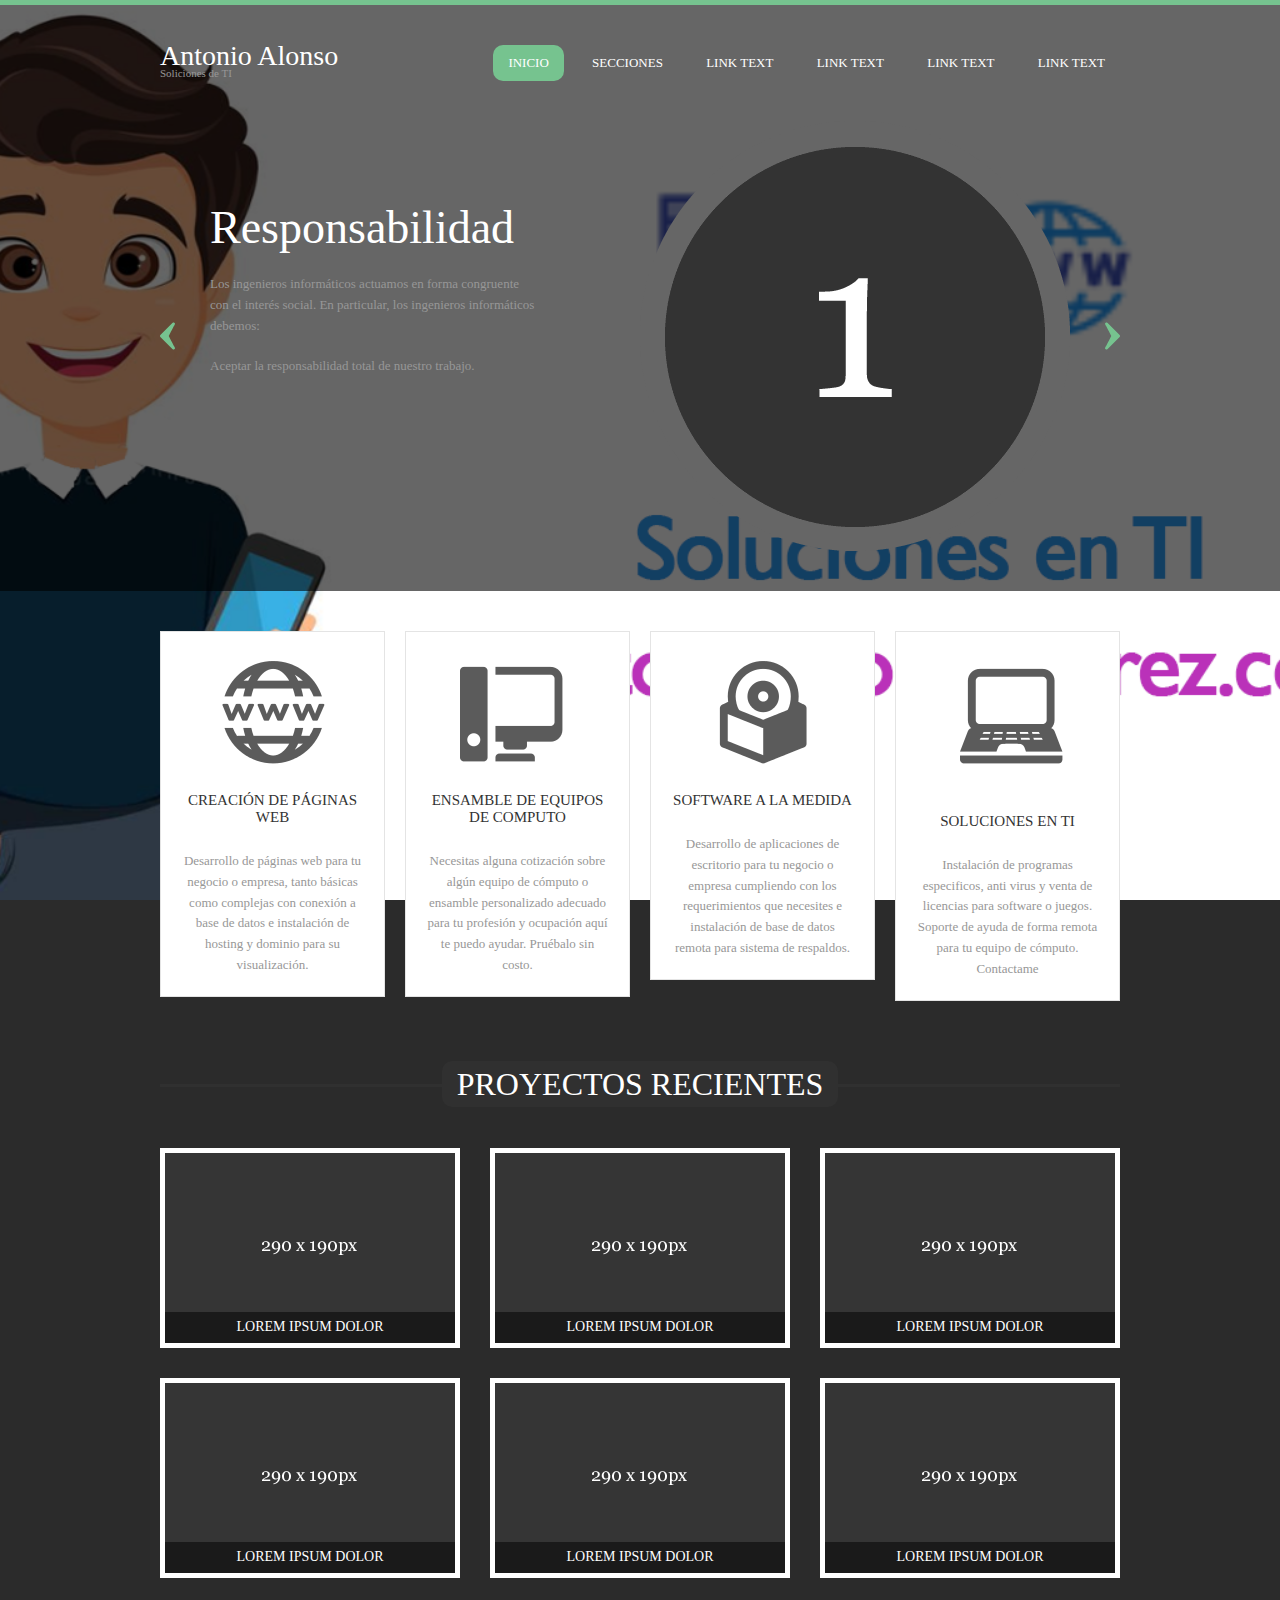
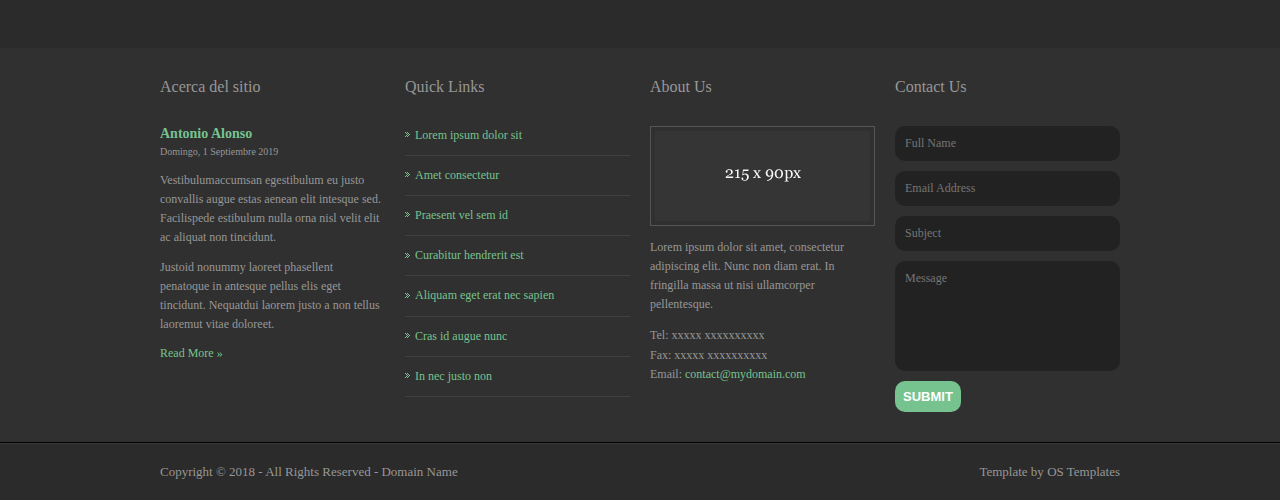
<file: Documentos/antonioalonsoperez.com/index.html>
<!DOCTYPE html>
<html>
<head>
<title>Principal</title>
<meta charset="utf-8">
<link rel="stylesheet" href="layout/styles/layout.css" type="text/css">
</head>
<body id="top">
<div class="wrapper row1"> 
  <header id="header" class="clear"> 
  <div id="logo">
      <h1><a href="index.html">Antonio Alonso</a></h1>
      <p>Soliciones de TI</p>
    </div>
    <nav>
      <ul class="clear">
        <li class="active"><a href="index.html">Inicio</a></li>
        <li><a class="drop" href="#">Secciones</a>
          <ul>
            <li><a href="pages/gallery.html">Gallery</a></li>
            <li><a href="pages/full-width.html">Full Width</a></li>
            <li><a href="pages/sidebar-left.html">Sidebar Left</a></li>
            <li><a href="pages/sidebar-right.html">Sidebar Right</a></li>
          </ul>
        </li>
        <li><a href="#">Link Text</a></li>
        <li><a href="#">Link Text</a></li>
        <li><a href="#">Link Text</a></li>
        <li><a href="#">Link Text</a></li>
      </ul>
    </nav>
    </header>
   <div id="slider" class="jcarousel-wrapper">
    <div id="slider_content" class="jcarousel">
      <ul>
        <li>
          <figure><a href="#"><img src="images/slider/1.png" alt=""></a>
            <figcaption>
              <h1>Responsabilidad</h1>
              <p>Los ingenieros informáticos actuamos en forma congruente con el interés social. En particular, los ingenieros informáticos debemos: 

              <li>Aceptar la responsabilidad total de nuestro trabajo.</li>
Moderar los intereses de todas las partes.
Ofrecer asistencia técnica a buenas causas y contribuir a la educación pública relacionada con esta profesión.</p>
              <footer><a href="#">Read More Here &raquo;</a></footer>
            </figcaption>
          </figure>
        </li>
        <li>
          <figure><a href="#"><img src="images/slider/2.png" alt=""></a>
            <figcaption>
              <h2>Cursus penati saccum nulla.</h2>
              <p>Nullamlacus dui ipsum conseque loborttis non euisque morbi penas dapibulum orna. Urnaultrices quis curabitur phasellentesque congue magnis vestibulum quismodo nulla et feugiat adipiscinia pellentum leo&hellip;</p>
              <footer><a href="#">Read More Here &raquo;</a></footer>
            </figcaption>
          </figure>
        </li>
        <li>
          <figure><a href="#"><img src="images/slider/3.png" alt=""></a>
            <figcaption>
              <h2>Cursus penati saccum nulla.</h2>
              <p>Nullamlacus dui ipsum conseque loborttis non euisque morbi penas dapibulum orna. Urnaultrices quis curabitur phasellentesque congue magnis vestibulum quismodo nulla et feugiat adipiscinia pellentum leo&hellip;</p>
              <footer><a href="#">Read More Here &raquo;</a></footer>
            </figcaption>
          </figure>
        </li>
      </ul>
    </div>
    <a href="#" id="featured-item-prev" class="jcarousel-control-prev">&laquo; Previous</a> <a href="#" id="featured-item-next" class="jcarousel-control-next">Next &raquo;</a> 
     </div>
  </div>
<div class="wrapper row2">
  <main id="container" class="clear"> 
    <div id="homepage"> 
       <div id="services">
        <ul class="clear">
          <li>
            <article> <a class="service s-1" href="#">
              <h2>Creación de páginas web</h2>
              <p>Desarrollo de páginas web para tu negocio o empresa, tanto básicas como complejas con conexión a base de datos e instalación de hosting y dominio para su visualización. </p>
              </a> </article>
          </li>
          <li>
            <article> <a class="service s-2" href="#">
              <h2>Ensamble de equipos de computo</h2>
              <p>Necesitas alguna cotización sobre algún equipo de cómputo o ensamble personalizado adecuado para tu profesión y ocupación aquí te puedo ayudar. Pruébalo sin costo.</p>
              </a> </article>
          </li>
          <li>
            <article> <a class="service s-3" href="#">
              <h2>Software a la medida</h2>
              <p>Desarrollo de aplicaciones de escritorio para tu negocio o empresa cumpliendo con los requerimientos que necesites e instalación de base de datos remota para sistema de respaldos.</p>
              </a> </article>
          </li>
          <li>
            <article> <a class="service s-4" href="#">
            <br><h2>Soluciones en TI</h2>
              <p>Instalación de programas especificos, anti virus y venta de licencias para software o juegos. Soporte de ayuda de forma remota para tu equipo de cómputo. Contactame</p>
              </a> </article>
          </li>
        </ul>
      </div>
      <div id="showcase">
        <h2><span>Proyectos recientes</span></h2>
        <ul class="clear">
          <li>
            <figure><a href="#"><img src="images/gallery/thumbs/290x190.gif" alt=""> <strong>Lorem ipsum dolor</strong></a></figure>
          </li>
          <li>
            <figure><a href="#"><img src="images/gallery/thumbs/290x190.gif" alt=""> <strong>Lorem ipsum dolor</strong></a></figure>
          </li>
          <li>
            <figure><a href="#"><img src="images/gallery/thumbs/290x190.gif" alt=""> <strong>Lorem ipsum dolor</strong></a></figure>
          </li>
          <li>
            <figure><a href="#"><img src="images/gallery/thumbs/290x190.gif" alt=""> <strong>Lorem ipsum dolor</strong></a></figure>
          </li>
          <li>
            <figure><a href="#"><img src="images/gallery/thumbs/290x190.gif" alt=""> <strong>Lorem ipsum dolor</strong></a></figure>
          </li>
          <li>
            <figure><a href="#"><img src="images/gallery/thumbs/290x190.gif" alt=""> <strong>Lorem ipsum dolor</strong></a></figure>
          </li>
        </ul>
      </div>
    </div>
     <div class="clear"></div>
  </main>
</div>
<div class="wrapper row3">
  <footer id="footer" class="clear"> 
   <div class="one_quarter first">
      <h2 class="title">Acerca del sitio</h2>
      <article>
        <div class="header">
          <h2><a href="#">Antonio Alonso</a></h2>
          <time datetime="2019-01-08">Domingo, 1 Septiembre 2019</time>
        </div>
        <p>Vestibulumaccumsan egestibulum eu justo convallis augue estas aenean elit intesque sed. Facilispede estibulum nulla orna nisl velit elit ac aliquat non tincidunt.</p>
        <p>Justoid nonummy laoreet phasellent penatoque in antesque pellus elis eget tincidunt. Nequatdui laorem justo a non tellus laoremut vitae doloreet.</p>
        <p><a href="#">Read More &raquo;</a></p>
      </article>
    </div>
    <div class="one_quarter">
      <h2 class="title">Quick Links</h2>
      <nav>
        <ul>
          <li class="first"><a href="#">Lorem ipsum dolor sit</a></li>
          <li><a href="#">Amet consectetur</a></li>
          <li><a href="#">Praesent vel sem id</a></li>
          <li><a href="#">Curabitur hendrerit est</a></li>
          <li><a href="#">Aliquam eget erat nec sapien</a></li>
          <li><a href="#">Cras id augue nunc</a></li>
          <li><a href="#">In nec justo non</a></li>
        </ul>
      </nav>
    </div>
    <div class="one_quarter">
      <h2 class="title">About Us</h2>
      <figure class="imgholder"><img src="images/demo/215x90.gif" alt=""></figure>
      <p>Lorem ipsum dolor sit amet, consectetur adipiscing elit. Nunc non diam erat. In fringilla massa ut nisi ullamcorper pellentesque.</p>
      <p>Tel: xxxxx xxxxxxxxxx<br>
        Fax: xxxxx xxxxxxxxxx<br>
        Email: <a href="#">contact@mydomain.com</a></p>
    </div>
    <div class="one_quarter">
      <h2 class="title">Contact Us</h2>
      <form method="post" action="#">
        <fieldset>
          <legend>Contact Form:</legend>
          <label for="cf_name">Name:</label>
          <input type="text" name="cf_name" id="cf_name" value="" placeholder="Full Name">
          <label for="cf_email">Email:</label>
          <input type="text" name="cf_email" id="cf_email" value="" placeholder="Email Address">
          <label for="cf_subject">Subject:</label>
          <input type="text" name="cf_subject" id="cf_subject" value="" placeholder="Subject">
          <label for="cf_message">Message:</label>
          <textarea name="cf_message" id="cf_message" cols="45" rows="10" placeholder="Message"></textarea>
          <button type="submit" value="submit">Submit</button>
        </fieldset>
      </form>
    </div>
     </footer>
</div>
<div class="wrapper row4">
  <div id="copyright" class="clear"> 
     <p class="fl_left">Copyright &copy; 2018 - All Rights Reserved - <a href="#">Domain Name</a></p>
    <p class="fl_right">Template by <a target="_blank" href="https://www.os-templates.com/" title="Free Website Templates">OS Templates</a></p>
    </div>
</div>
<!-- JAVASCRIPTS --> 
<script src="layout/scripts/jquery.min.js"></script> 
<script src="layout/scripts/jquery.grayscale.js"></script> 
<script src="layout/scripts/carousel/jquery.jcarousel.pack.js"></script> 
<script src="layout/scripts/carousel/jquery.jcarousel.setup.js"></script>
</body>
</html>
</file>
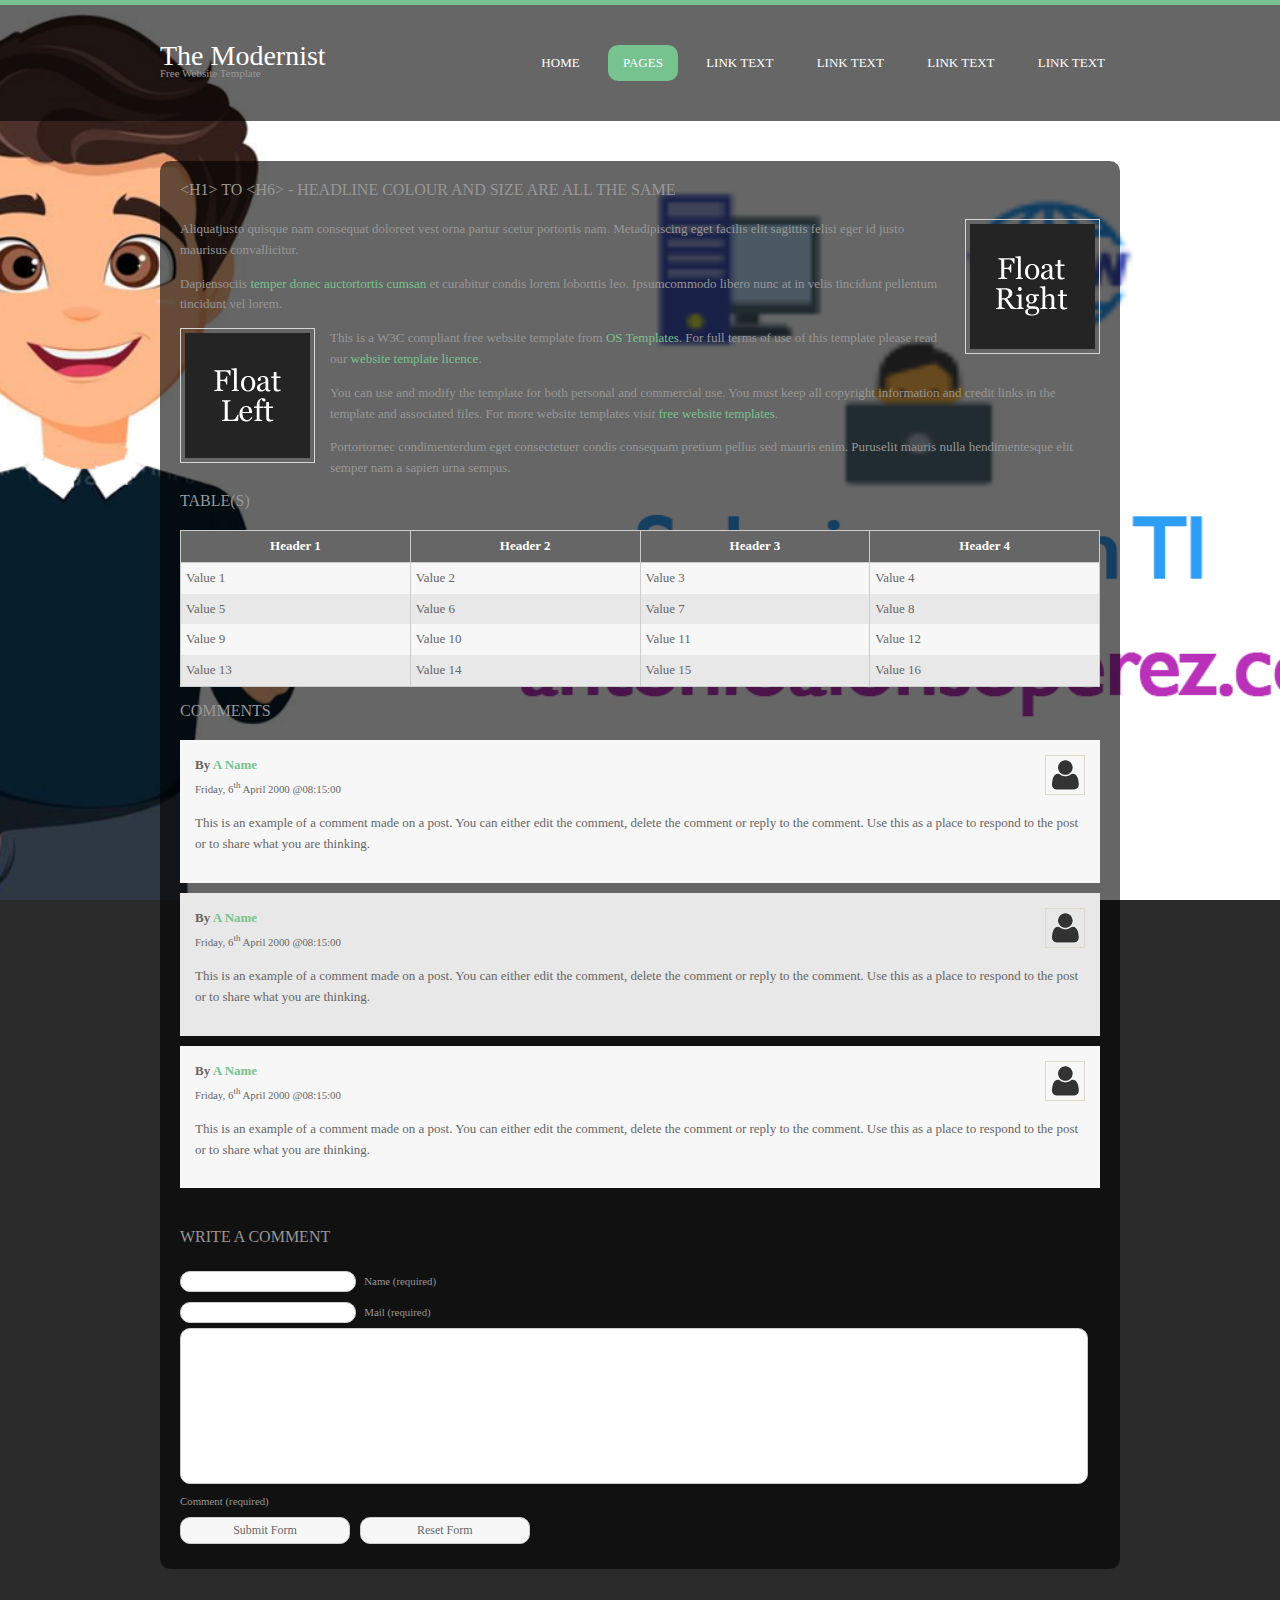
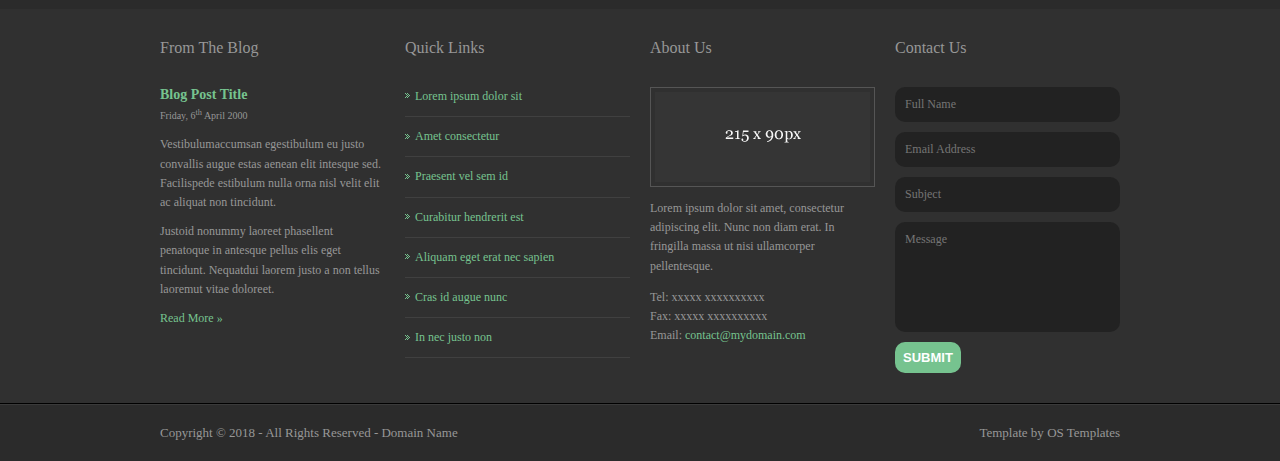
<file: Documentos/antonioalonsoperez.com/pages/full-width.html>
<!DOCTYPE html>
<!--
Template Name: The Modernist
Author: <a href="https://www.os-templates.com/">OS Templates</a>
Author URI: https://www.os-templates.com/
Licence: Free to use under our free template licence terms
Licence URI: https://www.os-templates.com/template-terms
-->
<html>
<head>
<title>The Modernist | Pages | Full Width</title>
<meta charset="utf-8">
<link rel="stylesheet" href="../layout/styles/layout.css" type="text/css">
</head>
<body id="top">
<!-- ################################################################################################ --> 
<!-- ################################################################################################ --> 
<!-- ################################################################################################ -->
<div class="wrapper row1"> 
  <!-- ################################################################################################ -->
  <header id="header" class="clear"> 
    <!-- ################################################################################################ -->
    <div id="logo">
      <h1><a href="../index.html">The Modernist</a></h1>
      <p>Free Website Template</p>
    </div>
    <nav>
      <ul class="clear">
        <li><a href="../index.html">Home</a></li>
        <li class="active"><a href="#">Pages</a>
          <ul>
            <li><a href="gallery.html">Gallery</a></li>
            <li class="active"><a href="full-width.html">Full Width</a></li>
            <li><a href="sidebar-left.html">Sidebar Left</a></li>
            <li><a href="sidebar-right.html">Sidebar Right</a></li>
          </ul>
        </li>
        <li><a href="#">Link Text</a></li>
        <li><a href="#">Link Text</a></li>
        <li><a href="#">Link Text</a></li>
        <li><a href="#">Link Text</a></li>
      </ul>
    </nav>
    <!-- ################################################################################################ --> 
  </header>
</div>
<!-- ################################################################################################ --> 
<!-- ################################################################################################ --> 
<!-- ################################################################################################ -->
<div class="wrapper row2">
  <main id="container" class="clear"> 
    <!-- container body --> 
    <!-- ########################################################################################## -->
    <div id="content" class="clear">
      <div class="spacer"> 
        <!-- ########################################################################################## -->
        <h1>&lt;h1&gt; to &lt;h6&gt; - Headline Colour and Size Are All The Same</h1>
        <img class="imgr" src="../images/demo/imgr.gif" alt="">
        <p>Aliquatjusto quisque nam consequat doloreet vest orna partur scetur portortis nam. Metadipiscing eget facilis elit sagittis felisi eger id justo maurisus convallicitur.</p>
        <p>Dapiensociis <a href="#">temper donec auctortortis cumsan</a> et curabitur condis lorem loborttis leo. Ipsumcommodo libero nunc at in velis tincidunt pellentum tincidunt vel lorem.</p>
        <img class="imgl" src="../images/demo/imgl.gif" alt="">
        <p>This is a W3C compliant free website template from <a href="https://www.os-templates.com/" title="Free Website Templates">OS Templates</a>. For full terms of use of this template please read our <a href="https://www.os-templates.com/template-terms">website template licence</a>.</p>
        <p>You can use and modify the template for both personal and commercial use. You must keep all copyright information and credit links in the template and associated files. For more website templates visit <a href="https://www.os-templates.com/">free website templates</a>.</p>
        <p>Portortornec condimenterdum eget consectetuer condis consequam pretium pellus sed mauris enim. Puruselit mauris nulla hendimentesque elit semper nam a sapien urna sempus.</p>
        <h1>Table(s)</h1>
        <table>
          <thead>
            <tr>
              <th>Header 1</th>
              <th>Header 2</th>
              <th>Header 3</th>
              <th>Header 4</th>
            </tr>
          </thead>
          <tbody>
            <tr class="light">
              <td>Value 1</td>
              <td>Value 2</td>
              <td>Value 3</td>
              <td>Value 4</td>
            </tr>
            <tr class="dark">
              <td>Value 5</td>
              <td>Value 6</td>
              <td>Value 7</td>
              <td>Value 8</td>
            </tr>
            <tr class="light">
              <td>Value 9</td>
              <td>Value 10</td>
              <td>Value 11</td>
              <td>Value 12</td>
            </tr>
            <tr class="dark">
              <td>Value 13</td>
              <td>Value 14</td>
              <td>Value 15</td>
              <td>Value 16</td>
            </tr>
          </tbody>
        </table>
        <div id="comments">
          <h2>Comments</h2>
          <ul>
            <li class="comment_odd">
              <article>
                <header>
                  <figure class="avatar"><img src="../images/demo/avatar.png" alt=""></figure>
                  <address>
                  By <a href="#">A Name</a>
                  </address>
                  <time datetime="2000-04-06T08:15+00:00">Friday, 6<sup>th</sup> April 2000 @08:15:00</time>
                </header>
                <div class="comcont">
                  <p>This is an example of a comment made on a post. You can either edit the comment, delete the comment or reply to the comment. Use this as a place to respond to the post or to share what you are thinking.</p>
                </div>
              </article>
            </li>
            <li class="comment_even">
              <article>
                <header>
                  <figure class="avatar"><img src="../images/demo/avatar.png" alt=""></figure>
                  <address>
                  By <a href="#">A Name</a>
                  </address>
                  <time datetime="2000-04-06T08:15+00:00">Friday, 6<sup>th</sup> April 2000 @08:15:00</time>
                </header>
                <div class="comcont">
                  <p>This is an example of a comment made on a post. You can either edit the comment, delete the comment or reply to the comment. Use this as a place to respond to the post or to share what you are thinking.</p>
                </div>
              </article>
            </li>
            <li class="comment_odd">
              <article>
                <header>
                  <figure class="avatar"><img src="../images/demo/avatar.png" alt=""></figure>
                  <address>
                  By <a href="#">A Name</a>
                  </address>
                  <time datetime="2000-04-06T08:15+00:00">Friday, 6<sup>th</sup> April 2000 @08:15:00</time>
                </header>
                <div class="comcont">
                  <p>This is an example of a comment made on a post. You can either edit the comment, delete the comment or reply to the comment. Use this as a place to respond to the post or to share what you are thinking.</p>
                </div>
              </article>
            </li>
          </ul>
          <h2>Write A Comment</h2>
          <form action="#" method="post">
            <p>
              <input type="text" name="name" id="name" value="" size="22">
              <label for="name"><small>Name (required)</small></label>
            </p>
            <p>
              <input type="text" name="email" id="email" value="" size="22">
              <label for="email"><small>Mail (required)</small></label>
            </p>
            <p>
              <textarea name="comment" id="comment" cols="25" rows="10"></textarea>
              <label for="comment" class="hidden"><small>Comment (required)</small></label>
            </p>
            <p>
              <input name="submit" type="submit" id="submit" value="Submit Form">
              &nbsp;
              <input name="reset" type="reset" id="reset" value="Reset Form">
            </p>
          </form>
        </div>
        <!-- ########################################################################################## --> 
      </div>
    </div>
    <!-- ########################################################################################## --> 
    <!-- / container body -->
    <div class="clear"></div>
  </main>
</div>
<!-- ################################################################################################ --> 
<!-- ################################################################################################ --> 
<!-- ################################################################################################ -->
<div class="wrapper row3">
  <footer id="footer" class="clear"> 
    <!-- ################################################################################################ -->
    <div class="one_quarter first">
      <h2 class="title">From The Blog</h2>
      <article>
        <div class="header">
          <h2><a href="#">Blog Post Title</a></h2>
          <time datetime="2000-04-06">Friday, 6<sup>th</sup> April 2000</time>
        </div>
        <p>Vestibulumaccumsan egestibulum eu justo convallis augue estas aenean elit intesque sed. Facilispede estibulum nulla orna nisl velit elit ac aliquat non tincidunt.</p>
        <p>Justoid nonummy laoreet phasellent penatoque in antesque pellus elis eget tincidunt. Nequatdui laorem justo a non tellus laoremut vitae doloreet.</p>
        <p><a href="#">Read More &raquo;</a></p>
      </article>
    </div>
    <div class="one_quarter">
      <h2 class="title">Quick Links</h2>
      <nav>
        <ul>
          <li class="first"><a href="#">Lorem ipsum dolor sit</a></li>
          <li><a href="#">Amet consectetur</a></li>
          <li><a href="#">Praesent vel sem id</a></li>
          <li><a href="#">Curabitur hendrerit est</a></li>
          <li><a href="#">Aliquam eget erat nec sapien</a></li>
          <li><a href="#">Cras id augue nunc</a></li>
          <li><a href="#">In nec justo non</a></li>
        </ul>
      </nav>
    </div>
    <div class="one_quarter">
      <h2 class="title">About Us</h2>
      <figure class="imgholder"><img src="../images/demo/215x90.gif" alt=""></figure>
      <p>Lorem ipsum dolor sit amet, consectetur adipiscing elit. Nunc non diam erat. In fringilla massa ut nisi ullamcorper pellentesque.</p>
      <p>Tel: xxxxx xxxxxxxxxx<br>
        Fax: xxxxx xxxxxxxxxx<br>
        Email: <a href="#">contact@mydomain.com</a></p>
    </div>
    <div class="one_quarter">
      <h2 class="title">Contact Us</h2>
      <form method="post" action="#">
        <fieldset>
          <legend>Contact Form:</legend>
          <label for="cf_name">Name:</label>
          <input type="text" name="cf_name" id="cf_name" value="" placeholder="Full Name">
          <label for="cf_email">Email:</label>
          <input type="text" name="cf_email" id="cf_email" value="" placeholder="Email Address">
          <label for="cf_subject">Subject:</label>
          <input type="text" name="cf_subject" id="cf_subject" value="" placeholder="Subject">
          <label for="cf_message">Message:</label>
          <textarea name="cf_message" id="cf_message" cols="45" rows="10" placeholder="Message"></textarea>
          <button type="submit" value="submit">Submit</button>
        </fieldset>
      </form>
    </div>
    <!-- ################################################################################################ --> 
  </footer>
</div>
<!-- ################################################################################################ --> 
<!-- ################################################################################################ --> 
<!-- ################################################################################################ -->
<div class="wrapper row4">
  <div id="copyright" class="clear"> 
    <!-- ################################################################################################ -->
    <p class="fl_left">Copyright &copy; 2018 - All Rights Reserved - <a href="#">Domain Name</a></p>
    <p class="fl_right">Template by <a target="_blank" href="https://www.os-templates.com/" title="Free Website Templates">OS Templates</a></p>
    <!-- ################################################################################################ --> 
  </div>
</div>
</body>
</html>
</file>
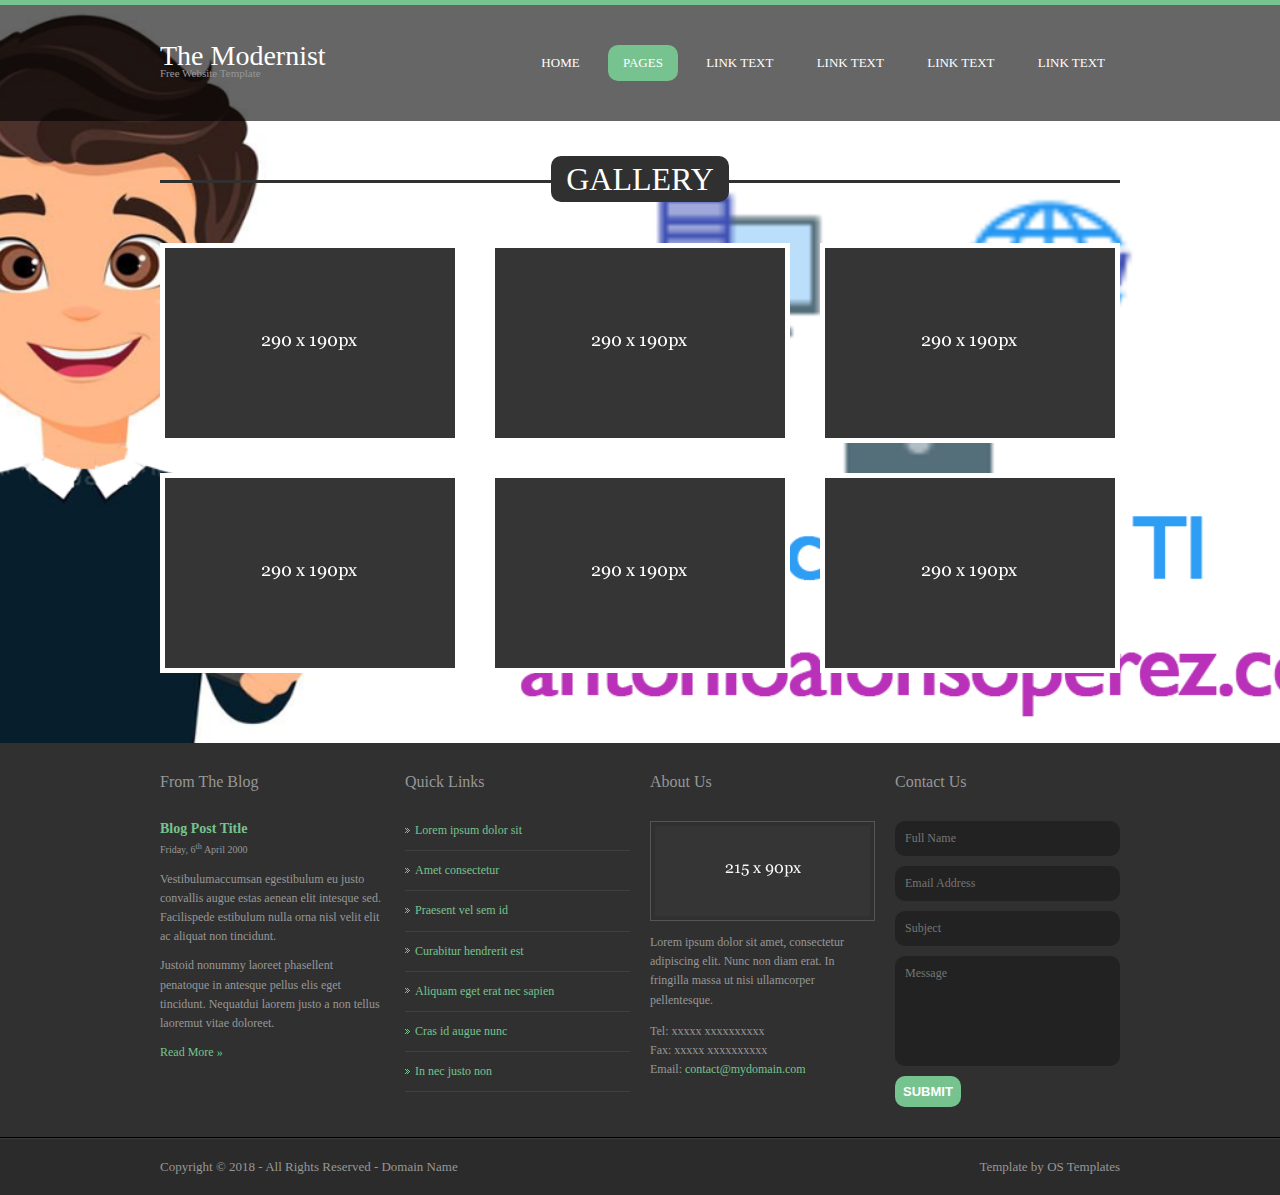
<file: Documentos/antonioalonsoperez.com/pages/gallery.html>
<!DOCTYPE html>
<!--
Template Name: The Modernist
Author: <a href="https://www.os-templates.com/">OS Templates</a>
Author URI: https://www.os-templates.com/
Licence: Free to use under our free template licence terms
Licence URI: https://www.os-templates.com/template-terms
-->
<html>
<head>
<title>The Modernist | Pages | Gallery</title>
<meta charset="utf-8">
<link rel="stylesheet" href="../layout/styles/layout.css" type="text/css">
</head>
<body id="top">
<!-- ################################################################################################ --> 
<!-- ################################################################################################ --> 
<!-- ################################################################################################ -->
<div class="wrapper row1"> 
  <!-- ################################################################################################ -->
  <header id="header" class="clear"> 
    <!-- ################################################################################################ -->
    <div id="logo">
      <h1><a href="../index.html">The Modernist</a></h1>
      <p>Free Website Template</p>
    </div>
    <nav>
      <ul class="clear">
        <li><a href="../index.html">Home</a></li>
        <li class="active"><a href="#">Pages</a>
          <ul>
            <li class="active"><a href="gallery.html">Gallery</a></li>
            <li><a href="full-width.html">Full Width</a></li>
            <li><a href="sidebar-left.html">Sidebar Left</a></li>
            <li><a href="sidebar-right.html">Sidebar Right</a></li>
          </ul>
        </li>
        <li><a href="#">Link Text</a></li>
        <li><a href="#">Link Text</a></li>
        <li><a href="#">Link Text</a></li>
        <li><a href="#">Link Text</a></li>
      </ul>
    </nav>
    <!-- ################################################################################################ --> 
  </header>
</div>
<!-- ################################################################################################ --> 
<!-- ################################################################################################ --> 
<!-- ################################################################################################ -->
<div class="wrapper row2">
  <main id="container" class="clear"> 
    <!-- container body --> 
    <!-- ########################################################################################## -->
    <div id="showcase">
      <h2><span>Gallery</span></h2>
      <ul class="clear">
        <li><a href="#"><img src="../images/gallery/thumbs/290x190.gif" alt=""></a></li>
        <li><a href="#"><img src="../images/gallery/thumbs/290x190.gif" alt=""></a></li>
        <li><a href="#"><img src="../images/gallery/thumbs/290x190.gif" alt=""></a></li>
        <li><a href="#"><img src="../images/gallery/thumbs/290x190.gif" alt=""></a></li>
        <li><a href="#"><img src="../images/gallery/thumbs/290x190.gif" alt=""></a></li>
        <li><a href="#"><img src="../images/gallery/thumbs/290x190.gif" alt=""></a></li>
      </ul>
    </div>
    <!-- ########################################################################################## --> 
    <!-- / container body -->
    <div class="clear"></div>
  </main>
</div>
<!-- ################################################################################################ --> 
<!-- ################################################################################################ --> 
<!-- ################################################################################################ -->
<div class="wrapper row3">
  <footer id="footer" class="clear"> 
    <!-- ################################################################################################ -->
    <div class="one_quarter first">
      <h2 class="title">From The Blog</h2>
      <article>
        <div class="header">
          <h2><a href="#">Blog Post Title</a></h2>
          <time datetime="2000-04-06">Friday, 6<sup>th</sup> April 2000</time>
        </div>
        <p>Vestibulumaccumsan egestibulum eu justo convallis augue estas aenean elit intesque sed. Facilispede estibulum nulla orna nisl velit elit ac aliquat non tincidunt.</p>
        <p>Justoid nonummy laoreet phasellent penatoque in antesque pellus elis eget tincidunt. Nequatdui laorem justo a non tellus laoremut vitae doloreet.</p>
        <p><a href="#">Read More &raquo;</a></p>
      </article>
    </div>
    <div class="one_quarter">
      <h2 class="title">Quick Links</h2>
      <nav>
        <ul>
          <li class="first"><a href="#">Lorem ipsum dolor sit</a></li>
          <li><a href="#">Amet consectetur</a></li>
          <li><a href="#">Praesent vel sem id</a></li>
          <li><a href="#">Curabitur hendrerit est</a></li>
          <li><a href="#">Aliquam eget erat nec sapien</a></li>
          <li><a href="#">Cras id augue nunc</a></li>
          <li><a href="#">In nec justo non</a></li>
        </ul>
      </nav>
    </div>
    <div class="one_quarter">
      <h2 class="title">About Us</h2>
      <figure class="imgholder"><img src="../images/demo/215x90.gif" alt=""></figure>
      <p>Lorem ipsum dolor sit amet, consectetur adipiscing elit. Nunc non diam erat. In fringilla massa ut nisi ullamcorper pellentesque.</p>
      <p>Tel: xxxxx xxxxxxxxxx<br>
        Fax: xxxxx xxxxxxxxxx<br>
        Email: <a href="#">contact@mydomain.com</a></p>
    </div>
    <div class="one_quarter">
      <h2 class="title">Contact Us</h2>
      <form method="post" action="#">
        <fieldset>
          <legend>Contact Form:</legend>
          <label for="cf_name">Name:</label>
          <input type="text" name="cf_name" id="cf_name" value="" placeholder="Full Name">
          <label for="cf_email">Email:</label>
          <input type="text" name="cf_email" id="cf_email" value="" placeholder="Email Address">
          <label for="cf_subject">Subject:</label>
          <input type="text" name="cf_subject" id="cf_subject" value="" placeholder="Subject">
          <label for="cf_message">Message:</label>
          <textarea name="cf_message" id="cf_message" cols="45" rows="10" placeholder="Message"></textarea>
          <button type="submit" value="submit">Submit</button>
        </fieldset>
      </form>
    </div>
    <!-- ################################################################################################ --> 
  </footer>
</div>
<!-- ################################################################################################ --> 
<!-- ################################################################################################ --> 
<!-- ################################################################################################ -->
<div class="wrapper row4">
  <div id="copyright" class="clear"> 
    <!-- ################################################################################################ -->
    <p class="fl_left">Copyright &copy; 2018 - All Rights Reserved - <a href="#">Domain Name</a></p>
    <p class="fl_right">Template by <a target="_blank" href="https://www.os-templates.com/" title="Free Website Templates">OS Templates</a></p>
    <!-- ################################################################################################ --> 
  </div>
</div>
</body>
</html>
</file>
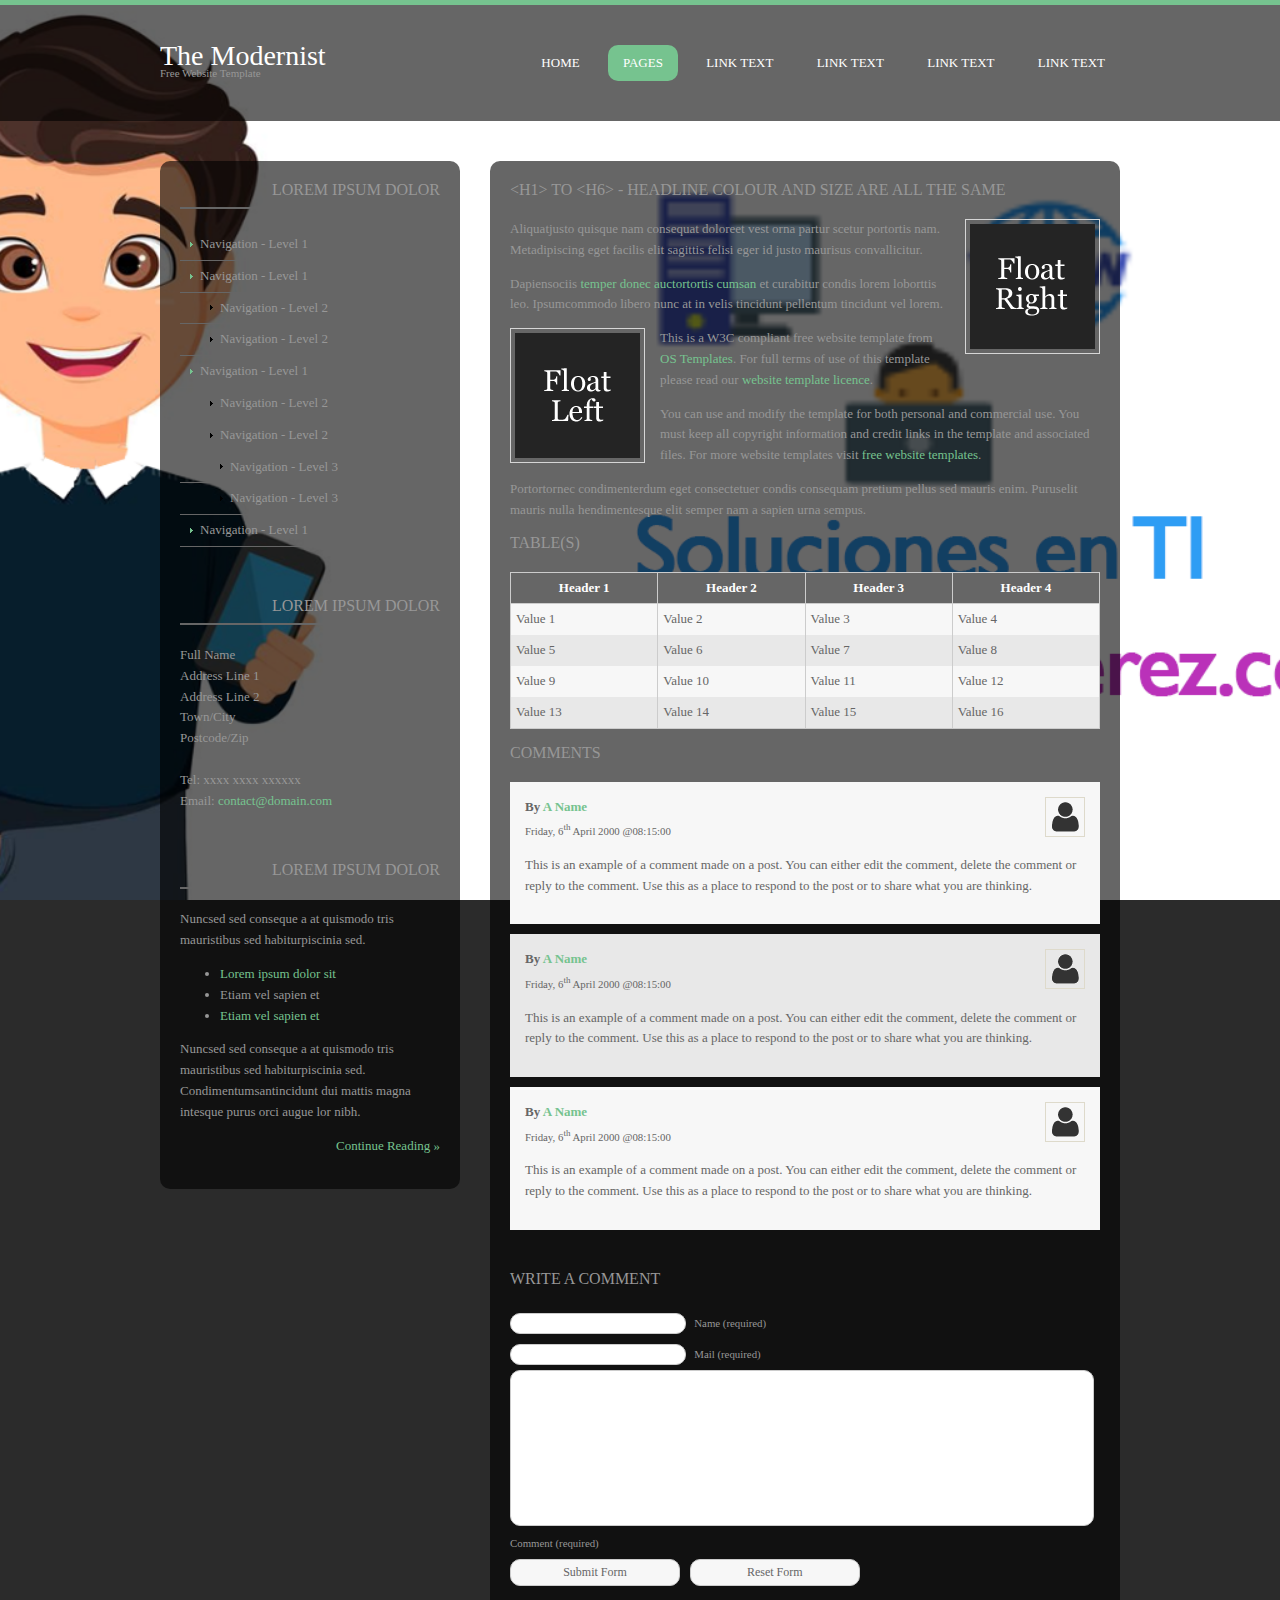
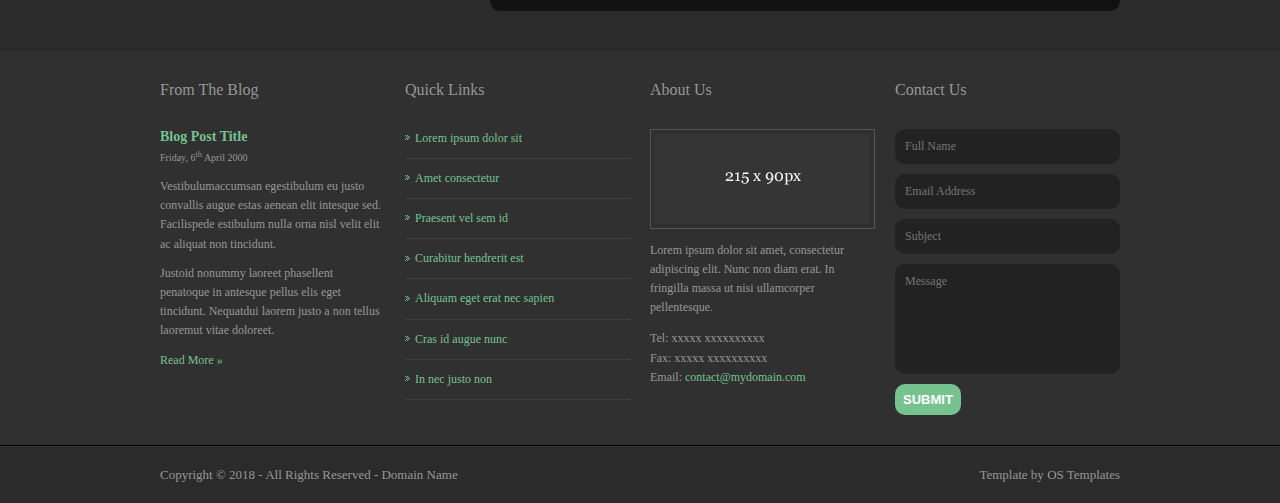
<file: Documentos/antonioalonsoperez.com/pages/sidebar-left.html>
<!DOCTYPE html>
<!--
Template Name: The Modernist
Author: <a href="https://www.os-templates.com/">OS Templates</a>
Author URI: https://www.os-templates.com/
Licence: Free to use under our free template licence terms
Licence URI: https://www.os-templates.com/template-terms
-->
<html>
<head>
<title>The Modernist | Pages | Sidebar Left</title>
<meta charset="utf-8">
<link rel="stylesheet" href="../layout/styles/layout.css" type="text/css">
</head>
<body id="top">
<!-- ################################################################################################ --> 
<!-- ################################################################################################ --> 
<!-- ################################################################################################ -->
<div class="wrapper row1"> 
  <!-- ################################################################################################ -->
  <header id="header" class="clear"> 
    <!-- ################################################################################################ -->
    <div id="logo">
      <h1><a href="../index.html">The Modernist</a></h1>
      <p>Free Website Template</p>
    </div>
    <nav>
      <ul class="clear">
        <li><a href="../index.html">Home</a></li>
        <li class="active"><a href="#">Pages</a>
          <ul>
            <li><a href="gallery.html">Gallery</a></li>
            <li><a href="full-width.html">Full Width</a></li>
            <li class="active"><a href="sidebar-left.html">Sidebar Left</a></li>
            <li><a href="sidebar-right.html">Sidebar Right</a></li>
          </ul>
        </li>
        <li><a href="#">Link Text</a></li>
        <li><a href="#">Link Text</a></li>
        <li><a href="#">Link Text</a></li>
        <li><a href="#">Link Text</a></li>
      </ul>
    </nav>
    <!-- ################################################################################################ --> 
  </header>
</div>
<!-- ################################################################################################ --> 
<!-- ################################################################################################ --> 
<!-- ################################################################################################ -->
<div class="wrapper row2">
  <main id="container" class="clear"> 
    <!-- container body --> 
    <!-- ########################################################################################## -->
    <div class="sidebar one_third first">
      <aside>
        <div class="spacer"> 
          <!-- ########################################################################################## -->
          <h2>Lorem ipsum dolor</h2>
          <nav class="sdb_holder">
            <ul>
              <li><a href="#">Navigation - Level 1</a></li>
              <li><a href="#">Navigation - Level 1</a>
                <ul>
                  <li><a href="#">Navigation - Level 2</a></li>
                  <li><a href="#">Navigation - Level 2</a></li>
                </ul>
              </li>
              <li><a href="#">Navigation - Level 1</a>
                <ul>
                  <li><a href="#">Navigation - Level 2</a></li>
                  <li><a href="#">Navigation - Level 2</a>
                    <ul>
                      <li><a href="#">Navigation - Level 3</a></li>
                      <li><a href="#">Navigation - Level 3</a></li>
                    </ul>
                  </li>
                </ul>
              </li>
              <li><a href="#">Navigation - Level 1</a></li>
            </ul>
          </nav>
          <div class="sdb_holder">
            <h2>Lorem ipsum dolor</h2>
            <address>
            Full Name<br>
            Address Line 1<br>
            Address Line 2<br>
            Town/City<br>
            Postcode/Zip<br>
            <br>
            Tel: xxxx xxxx xxxxxx<br>
            Email: <a href="#">contact@domain.com</a>
            </address>
          </div>
          <div class="sdb_holder">
            <article>
              <h2>Lorem ipsum dolor</h2>
              <p>Nuncsed sed conseque a at quismodo tris mauristibus sed habiturpiscinia sed.</p>
              <ul>
                <li><a href="#">Lorem ipsum dolor sit</a></li>
                <li>Etiam vel sapien et</li>
                <li><a href="#">Etiam vel sapien et</a></li>
              </ul>
              <p>Nuncsed sed conseque a at quismodo tris mauristibus sed habiturpiscinia sed. Condimentumsantincidunt dui mattis magna intesque purus orci augue lor nibh.</p>
              <p class="more"><a href="#">Continue Reading &raquo;</a></p>
            </article>
          </div>
          <!-- ########################################################################################## --> 
        </div>
      </aside>
    </div>
    <!-- ########################################################################################## -->
    <div id="content" class="two_third">
      <div class="spacer"> 
        <!-- ########################################################################################## -->
        <h1>&lt;h1&gt; to &lt;h6&gt; - Headline Colour and Size Are All The Same</h1>
        <img class="imgr" src="../images/demo/imgr.gif" alt="">
        <p>Aliquatjusto quisque nam consequat doloreet vest orna partur scetur portortis nam. Metadipiscing eget facilis elit sagittis felisi eger id justo maurisus convallicitur.</p>
        <p>Dapiensociis <a href="#">temper donec auctortortis cumsan</a> et curabitur condis lorem loborttis leo. Ipsumcommodo libero nunc at in velis tincidunt pellentum tincidunt vel lorem.</p>
        <img class="imgl" src="../images/demo/imgl.gif" alt="">
        <p>This is a W3C compliant free website template from <a href="https://www.os-templates.com/" title="Free Website Templates">OS Templates</a>. For full terms of use of this template please read our <a href="https://www.os-templates.com/template-terms">website template licence</a>.</p>
        <p>You can use and modify the template for both personal and commercial use. You must keep all copyright information and credit links in the template and associated files. For more website templates visit <a href="https://www.os-templates.com/">free website templates</a>.</p>
        <p>Portortornec condimenterdum eget consectetuer condis consequam pretium pellus sed mauris enim. Puruselit mauris nulla hendimentesque elit semper nam a sapien urna sempus.</p>
        <h1>Table(s)</h1>
        <table>
          <thead>
            <tr>
              <th>Header 1</th>
              <th>Header 2</th>
              <th>Header 3</th>
              <th>Header 4</th>
            </tr>
          </thead>
          <tbody>
            <tr class="light">
              <td>Value 1</td>
              <td>Value 2</td>
              <td>Value 3</td>
              <td>Value 4</td>
            </tr>
            <tr class="dark">
              <td>Value 5</td>
              <td>Value 6</td>
              <td>Value 7</td>
              <td>Value 8</td>
            </tr>
            <tr class="light">
              <td>Value 9</td>
              <td>Value 10</td>
              <td>Value 11</td>
              <td>Value 12</td>
            </tr>
            <tr class="dark">
              <td>Value 13</td>
              <td>Value 14</td>
              <td>Value 15</td>
              <td>Value 16</td>
            </tr>
          </tbody>
        </table>
        <div id="comments">
          <h2>Comments</h2>
          <ul>
            <li class="comment_odd">
              <article>
                <header>
                  <figure class="avatar"><img src="../images/demo/avatar.png" alt=""></figure>
                  <address>
                  By <a href="#">A Name</a>
                  </address>
                  <time datetime="2000-04-06T08:15+00:00">Friday, 6<sup>th</sup> April 2000 @08:15:00</time>
                </header>
                <div class="comcont">
                  <p>This is an example of a comment made on a post. You can either edit the comment, delete the comment or reply to the comment. Use this as a place to respond to the post or to share what you are thinking.</p>
                </div>
              </article>
            </li>
            <li class="comment_even">
              <article>
                <header>
                  <figure class="avatar"><img src="../images/demo/avatar.png" alt=""></figure>
                  <address>
                  By <a href="#">A Name</a>
                  </address>
                  <time datetime="2000-04-06T08:15+00:00">Friday, 6<sup>th</sup> April 2000 @08:15:00</time>
                </header>
                <div class="comcont">
                  <p>This is an example of a comment made on a post. You can either edit the comment, delete the comment or reply to the comment. Use this as a place to respond to the post or to share what you are thinking.</p>
                </div>
              </article>
            </li>
            <li class="comment_odd">
              <article>
                <header>
                  <figure class="avatar"><img src="../images/demo/avatar.png" alt=""></figure>
                  <address>
                  By <a href="#">A Name</a>
                  </address>
                  <time datetime="2000-04-06T08:15+00:00">Friday, 6<sup>th</sup> April 2000 @08:15:00</time>
                </header>
                <div class="comcont">
                  <p>This is an example of a comment made on a post. You can either edit the comment, delete the comment or reply to the comment. Use this as a place to respond to the post or to share what you are thinking.</p>
                </div>
              </article>
            </li>
          </ul>
          <h2>Write A Comment</h2>
          <form action="#" method="post">
            <p>
              <input type="text" name="name" id="name" value="" size="22">
              <label for="name"><small>Name (required)</small></label>
            </p>
            <p>
              <input type="text" name="email" id="email" value="" size="22">
              <label for="email"><small>Mail (required)</small></label>
            </p>
            <p>
              <textarea name="comment" id="comment" cols="25" rows="10"></textarea>
              <label for="comment" class="hidden"><small>Comment (required)</small></label>
            </p>
            <p>
              <input name="submit" type="submit" id="submit" value="Submit Form">
              &nbsp;
              <input name="reset" type="reset" id="reset" value="Reset Form">
            </p>
          </form>
        </div>
        <!-- ########################################################################################## --> 
      </div>
    </div>
    <!-- ########################################################################################## --> 
    <!-- / container body -->
    <div class="clear"></div>
  </main>
</div>
<!-- ################################################################################################ --> 
<!-- ################################################################################################ --> 
<!-- ################################################################################################ -->
<div class="wrapper row3">
  <footer id="footer" class="clear"> 
    <!-- ################################################################################################ -->
    <div class="one_quarter first">
      <h2 class="title">From The Blog</h2>
      <article>
        <div class="header">
          <h2><a href="#">Blog Post Title</a></h2>
          <time datetime="2000-04-06">Friday, 6<sup>th</sup> April 2000</time>
        </div>
        <p>Vestibulumaccumsan egestibulum eu justo convallis augue estas aenean elit intesque sed. Facilispede estibulum nulla orna nisl velit elit ac aliquat non tincidunt.</p>
        <p>Justoid nonummy laoreet phasellent penatoque in antesque pellus elis eget tincidunt. Nequatdui laorem justo a non tellus laoremut vitae doloreet.</p>
        <p><a href="#">Read More &raquo;</a></p>
      </article>
    </div>
    <div class="one_quarter">
      <h2 class="title">Quick Links</h2>
      <nav>
        <ul>
          <li class="first"><a href="#">Lorem ipsum dolor sit</a></li>
          <li><a href="#">Amet consectetur</a></li>
          <li><a href="#">Praesent vel sem id</a></li>
          <li><a href="#">Curabitur hendrerit est</a></li>
          <li><a href="#">Aliquam eget erat nec sapien</a></li>
          <li><a href="#">Cras id augue nunc</a></li>
          <li><a href="#">In nec justo non</a></li>
        </ul>
      </nav>
    </div>
    <div class="one_quarter">
      <h2 class="title">About Us</h2>
      <figure class="imgholder"><img src="../images/demo/215x90.gif" alt=""></figure>
      <p>Lorem ipsum dolor sit amet, consectetur adipiscing elit. Nunc non diam erat. In fringilla massa ut nisi ullamcorper pellentesque.</p>
      <p>Tel: xxxxx xxxxxxxxxx<br>
        Fax: xxxxx xxxxxxxxxx<br>
        Email: <a href="#">contact@mydomain.com</a></p>
    </div>
    <div class="one_quarter">
      <h2 class="title">Contact Us</h2>
      <form method="post" action="#">
        <fieldset>
          <legend>Contact Form:</legend>
          <label for="cf_name">Name:</label>
          <input type="text" name="cf_name" id="cf_name" value="" placeholder="Full Name">
          <label for="cf_email">Email:</label>
          <input type="text" name="cf_email" id="cf_email" value="" placeholder="Email Address">
          <label for="cf_subject">Subject:</label>
          <input type="text" name="cf_subject" id="cf_subject" value="" placeholder="Subject">
          <label for="cf_message">Message:</label>
          <textarea name="cf_message" id="cf_message" cols="45" rows="10" placeholder="Message"></textarea>
          <button type="submit" value="submit">Submit</button>
        </fieldset>
      </form>
    </div>
    <!-- ################################################################################################ --> 
  </footer>
</div>
<!-- ################################################################################################ --> 
<!-- ################################################################################################ --> 
<!-- ################################################################################################ -->
<div class="wrapper row4">
  <div id="copyright" class="clear"> 
    <!-- ################################################################################################ -->
    <p class="fl_left">Copyright &copy; 2018 - All Rights Reserved - <a href="#">Domain Name</a></p>
    <p class="fl_right">Template by <a target="_blank" href="https://www.os-templates.com/" title="Free Website Templates">OS Templates</a></p>
    <!-- ################################################################################################ --> 
  </div>
</div>
</body>
</html>
</file>
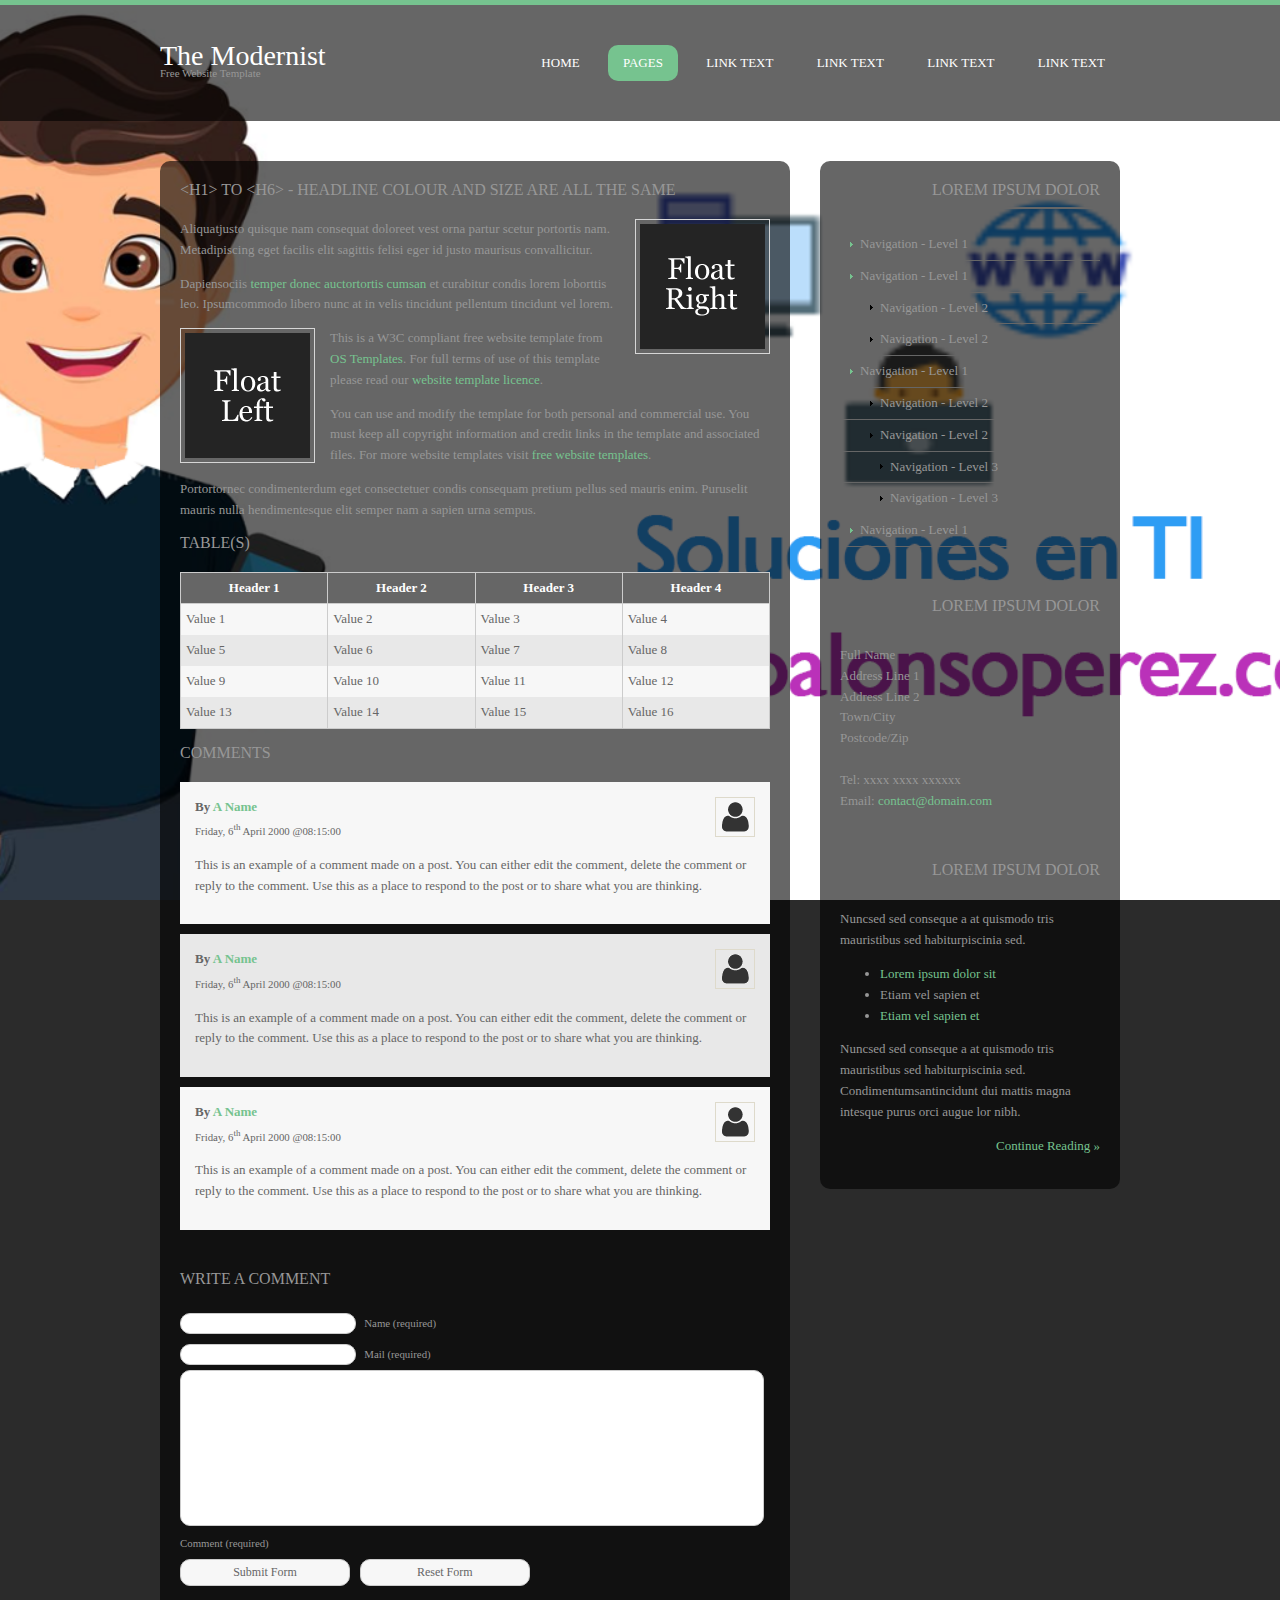
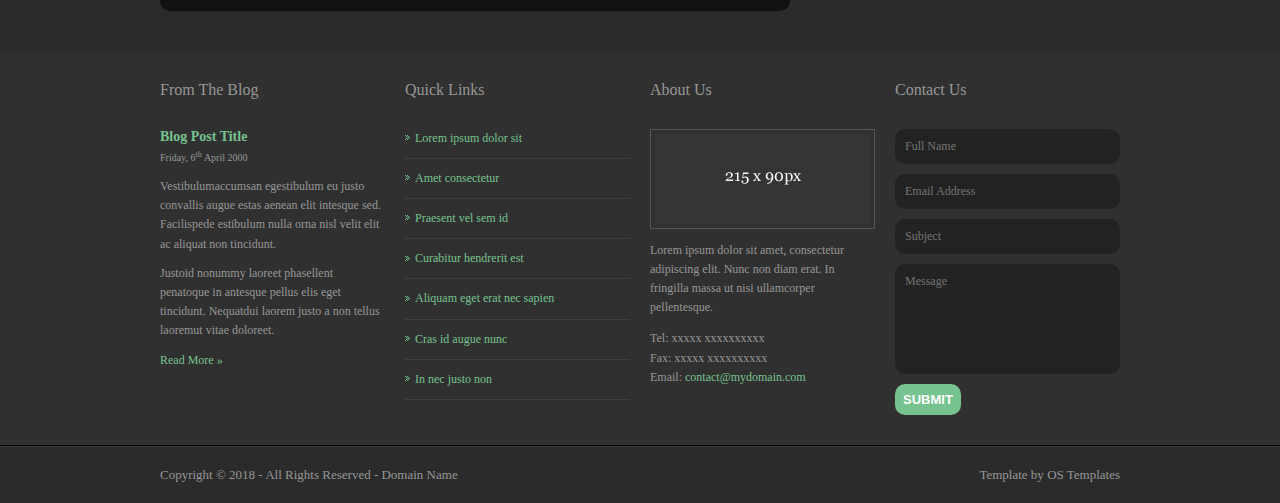
<file: Documentos/antonioalonsoperez.com/pages/sidebar-right.html>
<!DOCTYPE html>
<!--
Template Name: The Modernist
Author: <a href="https://www.os-templates.com/">OS Templates</a>
Author URI: https://www.os-templates.com/
Licence: Free to use under our free template licence terms
Licence URI: https://www.os-templates.com/template-terms
-->
<html>
<head>
<title>The Modernist | Pages | Sidebar Right</title>
<meta charset="utf-8">
<link rel="stylesheet" href="../layout/styles/layout.css" type="text/css">
</head>
<body id="top">
<!-- ################################################################################################ --> 
<!-- ################################################################################################ --> 
<!-- ################################################################################################ -->
<div class="wrapper row1"> 
  <!-- ################################################################################################ -->
  <header id="header" class="clear"> 
    <!-- ################################################################################################ -->
    <div id="logo">
      <h1><a href="../index.html">The Modernist</a></h1>
      <p>Free Website Template</p>
    </div>
    <nav>
      <ul class="clear">
        <li><a href="../index.html">Home</a></li>
        <li class="active"><a href="#">Pages</a>
          <ul>
            <li><a href="gallery.html">Gallery</a></li>
            <li><a href="full-width.html">Full Width</a></li>
            <li><a href="sidebar-left.html">Sidebar Left</a></li>
            <li class="active"><a href="sidebar-right.html">Sidebar Right</a></li>
          </ul>
        </li>
        <li><a href="#">Link Text</a></li>
        <li><a href="#">Link Text</a></li>
        <li><a href="#">Link Text</a></li>
        <li><a href="#">Link Text</a></li>
      </ul>
    </nav>
    <!-- ################################################################################################ --> 
  </header>
</div>
<!-- ################################################################################################ --> 
<!-- ################################################################################################ --> 
<!-- ################################################################################################ -->
<div class="wrapper row2">
  <main id="container" class="clear"> 
    <!-- container body --> 
    <!-- ########################################################################################## -->
    <div id="content" class="two_third first">
      <div class="spacer"> 
        <!-- ########################################################################################## -->
        <h1>&lt;h1&gt; to &lt;h6&gt; - Headline Colour and Size Are All The Same</h1>
        <img class="imgr" src="../images/demo/imgr.gif" alt="">
        <p>Aliquatjusto quisque nam consequat doloreet vest orna partur scetur portortis nam. Metadipiscing eget facilis elit sagittis felisi eger id justo maurisus convallicitur.</p>
        <p>Dapiensociis <a href="#">temper donec auctortortis cumsan</a> et curabitur condis lorem loborttis leo. Ipsumcommodo libero nunc at in velis tincidunt pellentum tincidunt vel lorem.</p>
        <img class="imgl" src="../images/demo/imgl.gif" alt="">
        <p>This is a W3C compliant free website template from <a href="https://www.os-templates.com/" title="Free Website Templates">OS Templates</a>. For full terms of use of this template please read our <a href="https://www.os-templates.com/template-terms">website template licence</a>.</p>
        <p>You can use and modify the template for both personal and commercial use. You must keep all copyright information and credit links in the template and associated files. For more website templates visit <a href="https://www.os-templates.com/">free website templates</a>.</p>
        <p>Portortornec condimenterdum eget consectetuer condis consequam pretium pellus sed mauris enim. Puruselit mauris nulla hendimentesque elit semper nam a sapien urna sempus.</p>
        <h1>Table(s)</h1>
        <table>
          <thead>
            <tr>
              <th>Header 1</th>
              <th>Header 2</th>
              <th>Header 3</th>
              <th>Header 4</th>
            </tr>
          </thead>
          <tbody>
            <tr class="light">
              <td>Value 1</td>
              <td>Value 2</td>
              <td>Value 3</td>
              <td>Value 4</td>
            </tr>
            <tr class="dark">
              <td>Value 5</td>
              <td>Value 6</td>
              <td>Value 7</td>
              <td>Value 8</td>
            </tr>
            <tr class="light">
              <td>Value 9</td>
              <td>Value 10</td>
              <td>Value 11</td>
              <td>Value 12</td>
            </tr>
            <tr class="dark">
              <td>Value 13</td>
              <td>Value 14</td>
              <td>Value 15</td>
              <td>Value 16</td>
            </tr>
          </tbody>
        </table>
        <div id="comments">
          <h2>Comments</h2>
          <ul>
            <li class="comment_odd">
              <article>
                <header>
                  <figure class="avatar"><img src="../images/demo/avatar.png" alt=""></figure>
                  <address>
                  By <a href="#">A Name</a>
                  </address>
                  <time datetime="2000-04-06T08:15+00:00">Friday, 6<sup>th</sup> April 2000 @08:15:00</time>
                </header>
                <div class="comcont">
                  <p>This is an example of a comment made on a post. You can either edit the comment, delete the comment or reply to the comment. Use this as a place to respond to the post or to share what you are thinking.</p>
                </div>
              </article>
            </li>
            <li class="comment_even">
              <article>
                <header>
                  <figure class="avatar"><img src="../images/demo/avatar.png" alt=""></figure>
                  <address>
                  By <a href="#">A Name</a>
                  </address>
                  <time datetime="2000-04-06T08:15+00:00">Friday, 6<sup>th</sup> April 2000 @08:15:00</time>
                </header>
                <div class="comcont">
                  <p>This is an example of a comment made on a post. You can either edit the comment, delete the comment or reply to the comment. Use this as a place to respond to the post or to share what you are thinking.</p>
                </div>
              </article>
            </li>
            <li class="comment_odd">
              <article>
                <header>
                  <figure class="avatar"><img src="../images/demo/avatar.png" alt=""></figure>
                  <address>
                  By <a href="#">A Name</a>
                  </address>
                  <time datetime="2000-04-06T08:15+00:00">Friday, 6<sup>th</sup> April 2000 @08:15:00</time>
                </header>
                <div class="comcont">
                  <p>This is an example of a comment made on a post. You can either edit the comment, delete the comment or reply to the comment. Use this as a place to respond to the post or to share what you are thinking.</p>
                </div>
              </article>
            </li>
          </ul>
          <h2>Write A Comment</h2>
          <form action="#" method="post">
            <p>
              <input type="text" name="name" id="name" value="" size="22">
              <label for="name"><small>Name (required)</small></label>
            </p>
            <p>
              <input type="text" name="email" id="email" value="" size="22">
              <label for="email"><small>Mail (required)</small></label>
            </p>
            <p>
              <textarea name="comment" id="comment" cols="25" rows="10"></textarea>
              <label for="comment" class="hidden"><small>Comment (required)</small></label>
            </p>
            <p>
              <input name="submit" type="submit" id="submit" value="Submit Form">
              &nbsp;
              <input name="reset" type="reset" id="reset" value="Reset Form">
            </p>
          </form>
        </div>
        <!-- ########################################################################################## --> 
      </div>
    </div>
    <!-- ########################################################################################## -->
    <div class="sidebar one_third">
      <aside>
        <div class="spacer"> 
          <!-- ########################################################################################## -->
          <h2>Lorem ipsum dolor</h2>
          <nav class="sdb_holder">
            <ul>
              <li><a href="#">Navigation - Level 1</a></li>
              <li><a href="#">Navigation - Level 1</a>
                <ul>
                  <li><a href="#">Navigation - Level 2</a></li>
                  <li><a href="#">Navigation - Level 2</a></li>
                </ul>
              </li>
              <li><a href="#">Navigation - Level 1</a>
                <ul>
                  <li><a href="#">Navigation - Level 2</a></li>
                  <li><a href="#">Navigation - Level 2</a>
                    <ul>
                      <li><a href="#">Navigation - Level 3</a></li>
                      <li><a href="#">Navigation - Level 3</a></li>
                    </ul>
                  </li>
                </ul>
              </li>
              <li><a href="#">Navigation - Level 1</a></li>
            </ul>
          </nav>
          <div class="sdb_holder">
            <h2>Lorem ipsum dolor</h2>
            <address>
            Full Name<br>
            Address Line 1<br>
            Address Line 2<br>
            Town/City<br>
            Postcode/Zip<br>
            <br>
            Tel: xxxx xxxx xxxxxx<br>
            Email: <a href="#">contact@domain.com</a>
            </address>
          </div>
          <div class="sdb_holder">
            <article>
              <h2>Lorem ipsum dolor</h2>
              <p>Nuncsed sed conseque a at quismodo tris mauristibus sed habiturpiscinia sed.</p>
              <ul>
                <li><a href="#">Lorem ipsum dolor sit</a></li>
                <li>Etiam vel sapien et</li>
                <li><a href="#">Etiam vel sapien et</a></li>
              </ul>
              <p>Nuncsed sed conseque a at quismodo tris mauristibus sed habiturpiscinia sed. Condimentumsantincidunt dui mattis magna intesque purus orci augue lor nibh.</p>
              <p class="more"><a href="#">Continue Reading &raquo;</a></p>
            </article>
          </div>
          <!-- ########################################################################################## --> 
        </div>
      </aside>
    </div>
    <!-- ########################################################################################## --> 
    <!-- / container body -->
    <div class="clear"></div>
  </main>
</div>
<!-- ################################################################################################ --> 
<!-- ################################################################################################ --> 
<!-- ################################################################################################ -->
<div class="wrapper row3">
  <footer id="footer" class="clear"> 
    <!-- ################################################################################################ -->
    <div class="one_quarter first">
      <h2 class="title">From The Blog</h2>
      <article>
        <div class="header">
          <h2><a href="#">Blog Post Title</a></h2>
          <time datetime="2000-04-06">Friday, 6<sup>th</sup> April 2000</time>
        </div>
        <p>Vestibulumaccumsan egestibulum eu justo convallis augue estas aenean elit intesque sed. Facilispede estibulum nulla orna nisl velit elit ac aliquat non tincidunt.</p>
        <p>Justoid nonummy laoreet phasellent penatoque in antesque pellus elis eget tincidunt. Nequatdui laorem justo a non tellus laoremut vitae doloreet.</p>
        <p><a href="#">Read More &raquo;</a></p>
      </article>
    </div>
    <div class="one_quarter">
      <h2 class="title">Quick Links</h2>
      <nav>
        <ul>
          <li class="first"><a href="#">Lorem ipsum dolor sit</a></li>
          <li><a href="#">Amet consectetur</a></li>
          <li><a href="#">Praesent vel sem id</a></li>
          <li><a href="#">Curabitur hendrerit est</a></li>
          <li><a href="#">Aliquam eget erat nec sapien</a></li>
          <li><a href="#">Cras id augue nunc</a></li>
          <li><a href="#">In nec justo non</a></li>
        </ul>
      </nav>
    </div>
    <div class="one_quarter">
      <h2 class="title">About Us</h2>
      <figure class="imgholder"><img src="../images/demo/215x90.gif" alt=""></figure>
      <p>Lorem ipsum dolor sit amet, consectetur adipiscing elit. Nunc non diam erat. In fringilla massa ut nisi ullamcorper pellentesque.</p>
      <p>Tel: xxxxx xxxxxxxxxx<br>
        Fax: xxxxx xxxxxxxxxx<br>
        Email: <a href="#">contact@mydomain.com</a></p>
    </div>
    <div class="one_quarter">
      <h2 class="title">Contact Us</h2>
      <form method="post" action="#">
        <fieldset>
          <legend>Contact Form:</legend>
          <label for="cf_name">Name:</label>
          <input type="text" name="cf_name" id="cf_name" value="" placeholder="Full Name">
          <label for="cf_email">Email:</label>
          <input type="text" name="cf_email" id="cf_email" value="" placeholder="Email Address">
          <label for="cf_subject">Subject:</label>
          <input type="text" name="cf_subject" id="cf_subject" value="" placeholder="Subject">
          <label for="cf_message">Message:</label>
          <textarea name="cf_message" id="cf_message" cols="45" rows="10" placeholder="Message"></textarea>
          <button type="submit" value="submit">Submit</button>
        </fieldset>
      </form>
    </div>
    <!-- ################################################################################################ --> 
  </footer>
</div>
<!-- ################################################################################################ --> 
<!-- ################################################################################################ --> 
<!-- ################################################################################################ -->
<div class="wrapper row4">
  <div id="copyright" class="clear"> 
    <!-- ################################################################################################ -->
    <p class="fl_left">Copyright &copy; 2018 - All Rights Reserved - <a href="#">Domain Name</a></p>
    <p class="fl_right">Template by <a target="_blank" href="https://www.os-templates.com/" title="Free Website Templates">OS Templates</a></p>
    <!-- ################################################################################################ --> 
  </div>
</div>
</body>
</html>
</file>
<file: Documentos/antonioalonsoperez.com/layout/styles/layout.css>
@charset "utf-8";

@import url("framework.css");
@import url("slider.css");


/* Rows
---------------------------------------------------------------------------------------------------------------*/
.row0, .row0 a{}
.row1{border-top:5px solid;}
.row2, .row2 a{}
.row3{border-bottom:1px solid;}
.row4{border-top:1px solid;}


/* Header
---------------------------------------------------------------------------------------------------------------*/
#header{padding:40px 0;}
#header::after{display:block; visibility:hidden; height:0; clear:both; content:"";}

#header #logo{float:left;}
#header #logo h1, #header #logo p{font-weight:normal; font-style:normal; text-transform:none;}
#header #logo h1{font-size:28px; line-height:22px;}
#header #logo p{margin:0; padding:0; font-size:11px;}


/* Content Area
---------------------------------------------------------------------------------------------------------------*/
#container{padding:40px 0; line-height:1.6em;}
#container h1, #container h2, #container h3, #container h4, #container h5, #container h6{margin-bottom:20px;}
#container section{display:block; width:100%; margin:0 0 40px 0; padding:0;}
#container .last{margin:0;}
#container .more{text-align:right;}

.spacer{display:block; padding:20px;}

/* Content */
#content{}

/* Comments */
#comments ul{margin:0 0 40px 0; padding:0; list-style:none;}
#comments li.comment_odd, #comments li.comment_even{margin:0 0 10px 0; padding:15px; list-style:none;}
#comments article, #comments header{display:block; width:100%;}
#comments figure{float:right; margin:0 0 10px 10px; padding:3px; text-align:center;}
#comments figure img{float:inherit;}
#comments header address{font-weight:bold;}
#comments header time{font-size:smaller;}
#comments article section{margin:0; padding:0;}
#comments article section p{margin:10px 5px 10px 0; padding:0;}

/* Right Column */
.sidebar{}
.sidebar h2{padding-bottom:8px; font-size:16px; text-transform:uppercase; text-align:right;}
.sidebar .sdb_holder{margin-bottom:50px;}
.sidebar .sdb_holder:last-child{margin-bottom:0;}


/* Footer
---------------------------------------------------------------------------------------------------------------*/
#footer{padding:30px 0; font-size:12px; line-height:1.6em;}
#footer::after{display:block; visibility:hidden; height:0; clear:both; content:"";}

#footer h2.title{margin-bottom:30px; text-transform:none;}

/* Blogposts */
#footer article header, #footer article address, #footer article time, #footer article p{margin:0; padding:0;}
#footer article p{margin-top:10px;}
#footer article .header h2{font-size:14px; font-weight:bold; text-transform:none;}
#footer article address, #footer article time{font-size:10px; font-style:normal;}

/* Quick Links */
#footer nav ul li{margin:10px 0 0 0; padding:0 0 10px 0;}
#footer nav ul li:first-child, #footer nav ul li.first{margin-top:0;}
#footer nav ul li a{padding:0 0 0 10px; background-position:left center; background-repeat:no-repeat;}


/* Copyright
---------------------------------------------------------------------------------------------------------------*/
#copyright{padding:20px 0;}
#copyright p{margin:0; padding: 0;}


/*-------------------------------------------------------------------------------------------------------------*/
/*-------------------------------------------------------------------------------------------------------------*/
/*-------------------------------------------------------------------------------------------------------------*/
/*-------------------------------------------------------------------------------------------------------------*/
/*-------------------------------------------------------------------------------------------------------------*/


/* Navigation
---------------------------------------------------------------------------------------------------------------*/

nav ul{margin:0; padding:0; list-style:none;}

/* Top Navigation */
#header nav{display:block; float:right; margin:0; padding:0; clear:right;}
#header nav ul{}
#header nav ul li{display:inline-block; margin-left:10px; text-transform:uppercase;}
#header nav ul li:first-child{margin-left:0;}
#header nav ul li li{margin:0; padding:0; border:none; text-align:left; font-style:normal;}
#header nav ul li li:first-child{margin:0;}
#header nav ul li a:link, #header nav ul li a:visited, #header nav ul li a:hover{display:block; margin:0; padding:10px 15px;}
#header nav ul li a:hover, #header nav ul li.active a{}
#header nav ul li ul li a:link, #header nav ul li ul li a:visited{float:none; width:150px; margin:0; padding:7px 10px; text-transform:none; font-weight:normal;}
#header nav ul li ul li a:hover{}
#header nav ul ul{z-index:9999; position:absolute; left:-999em; height:auto; width:170px; padding:0;}
#header nav ul ul a{width:140px;}
#header nav ul li:hover ul{left:auto;}
#header nav ul li:hover{position:static;}

/* Right Column Navigation */
.sidebar nav{display:block; width:100%; margin-bottom:30px;}
.sidebar nav ul{margin:0; padding:0; list-style:none;}
.sidebar nav li{margin:0; padding:0;}
.sidebar nav ul ul, .sidebar nav ul ul ul, .sidebar nav ul ul ul ul, .sidebar nav ul ul ul ul ul{border-top:none; padding-top:0;}
.sidebar nav a{display:block; margin:0; padding:5px 10px 5px 20px; color:#979797; background-position:10px center; background-repeat:no-repeat; text-decoration:none;}
.sidebar nav a:hover{}
.sidebar nav ul ul a, .sidebar nav ul ul ul a, .sidebar nav ul ul ul ul a, .sidebar nav ul ul ul ul ul a{background-repeat:no-repeat;}
.sidebar nav ul ul a{padding-left:40px; background-position:30px center;}
.sidebar nav ul ul ul a{padding-left:50px; background-position:40px center;}
.sidebar nav ul ul ul ul a{padding-left:60px; background-position:50px center;}
.sidebar nav ul ul ul ul ul a{padding-left:70px; background-position:60px center;}


/* Forms
---------------------------------------------------------------------------------------------------------------*/
form, fieldset, legend{margin:0; padding:0; border:none;}
legend{display:none;}
input, textarea, select{resize:none; outline:none; font-size:12px; font-family:Georgia,"Times New Roman",Times,serif;}

#comments form{display:block; width:100%;}
#comments form input{width:170px; padding:2px; margin:5px 5px 0 0;}
#comments form textarea{width:98%; padding:2px; overflow:auto;}
#comments form p{margin:5px 0;}
#comments form #submit, #comments form #reset{margin:0; padding:5px; cursor:pointer;}

#footer label{display:none;}
#footer input, #footer textarea{display:block; width:205px; margin:0 0 10px 0; padding:10px; border:none;}
#footer textarea{height:90px; overflow:auto;}
#footer button{padding:8px; font-size:13px; font-weight:bold; text-transform:uppercase; border:none; cursor:pointer;}


/* Tables
---------------------------------------------------------------------------------------------------------------*/
table{width:100%; border-collapse:collapse; table-layout:auto; vertical-align:top; margin-bottom:15px;}
table thead th{border-collapse:collapse; text-align:center; table-layout:auto; vertical-align:middle;}
table tbody td{vertical-align:top; border-collapse:collapse;}
table thead th, table tbody td{padding:5px; border-collapse:collapse;}
table tbody tr.light{}
table tbody tr.dark{}


/* Gallery
---------------------------------------------------------------------------------------------------------------*/
#showcase{display:block; width:100%;}
#showcase h2{display:block; position:relative; width:100%; margin-bottom:45px; text-align:center; text-transform:uppercase; font-size:32px;}
#showcase h2::before{display:inline-block; position:absolute; top:50%; left:0; width:100%; content:""; z-index:-1;}
#showcase h2 span{padding:5px 15px;}

#showcase ul{margin:0; padding:0; list-style-type:none;}
#showcase ul li{display:block; position:relative; float:left; width:300px; margin:0 0 30px 30px;}
#showcase ul li:first-child, #showcase ul li.first{margin-left:0;}
#showcase ul li figure{}
#showcase ul li a{display:block; font-size:14px;}
#showcase ul li a strong{display:block; position:absolute; bottom:5px; left:5px; width:270px; margin:0; padding:5px 10px; text-align:center; font-weight:normal; text-transform:uppercase;}
#showcase ul li a:hover strong{display:none;}


/* Homepage
---------------------------------------------------------------------------------------------------------------*/
#homepage{display:block; width:100%;}

#services{display:block; margin:0; padding:0;}
#services::after{display:block; visibility:hidden; height:65px; clear:both; content:"";}
#services ul, #services img, #services h2, #services p{display:block; margin:0; padding:0; list-style:none;}
#services ul li{display:inline-block; float:left; width:225px; margin:0 0 0 20px; padding:0; text-align:center;}
#services ul li:first-child{margin-left:0;}
#services h2, #services p{display:block; margin:0; padding:0;}
#services h2{margin-bottom:25px;}
#services a{display:block; padding:160px 20px 20px 20px;}
#services a h2{font-size:15px;}
#services a:hover, #services a:hover h2{}
#services a.service{background-position:0 0; background-repeat:no-repeat;}
#services a.s-1{background-image:url("images/icons/icon-1.png"); background-position:-185px 20px;}
#services a.s-1:hover{background-position:46px 20px;}
#services a.s-2{background-image:url("images/icons/icon-2.png"); background-position:-180px 20px;}
#services a.s-2:hover{background-position:51px 20px;}
#services a.s-3{background-image:url("images/icons/icon-3.png"); background-position:-180px 20px;}
#services a.s-3:hover{background-position:51px 20px;}
#services a.s-4{background-image:url("images/icons/icon-4.png"); background-position:-170px 20px;}
#services a.s-4:hover{background-position:61px 20px;}


/* Group CSS3 Attributes
---------------------------------------------------------------------------------------------------------------*/
#header nav ul li a, #header nav ul li ul li a, #slider_content footer a, #showcase h2 span, #content, .sidebar, #comments input, #comments textarea, #comments button, #footer input, #footer textarea, #footer button{border-radius:10px;}

#showcase ul li:nth-child(3n+1){margin-left:0;}
#showcase ul li a:hover{-webkit-transition:border-color 400ms ease-in; -moz-transition:border-color 400ms ease-in; -ms-transition:border-color 400ms ease-in; -o-transition:border-color 400ms ease-in; transition:border-color 400ms ease-in;}

#services a:hover, #services a:hover h2{-webkit-transition:background-color 400ms ease-in; -moz-transition:background-color 400ms ease-in; -ms-transition:background-color 400ms ease-in; -o-transition:background-color 400ms ease-in; transition:background-color 400ms ease-in;}


/*-------------------------------------------------------------------------------------------------------------*/
/*-------------------------------------------------------------------------------------------------------------*/
/*-------------------------------------------------------------------------------------------------------------*/
/*-------------------------------------------------------------------------------------------------------------*/
/*-------------------------------------------------------------------------------------------------------------*/


/* Colours
---------------------------------------------------------------------------------------------------------------*/

body{color:#979797; background:url("../../images/demo/newbg.png") top center no-repeat fixed #2B2B2B; background-size:cover;}

.imgholder, .imgl, .imgr{border-color:#D6D6D6;}

/* Rows */
.wrapper a{color:#76C38F; background-color:transparent;}
.row1{color:#979797; border-color:#76C38F;}
.row2, .row2 a{}
.row3{color:#979797; background-color:#303030; border-color:#000000;}
.row3 a{color:#76C38F; background-color:#303030;}
.row4{border-color:#3A3A3A;}
.row4, .row4 a{color:#979797; background-color:#2B2B2B;}
.row1, #content, .sidebar{background-color:hsla(0,0%,0%,.6);}

/* Header */
#header #logo h1 a{color:#FFFFFF; background-color:transparent;}

/* Content Area */
#comments li.comment_odd{color:#666666; background-color:#F7F7F7;}
#comments li.comment_odd a{color:#76C38F; background-color:#F7F7F7;}
#comments li.comment_even{color:#666666; background-color:#E8E8E8;}
#comments li.comment_even a{color:#76C38F; background-color:#E8E8E8;}
#comments figure{border:1px solid #DEDACB;}

.sidebar h2{border-bottom:2px solid #666666;}

/* Footer */
#footer nav ul li{border-bottom:1px solid #404040;}
#footer nav ul li a{background-image:url("images/arrow.gif");}
#footer figure.imgholder{border-color:#555555;}

/* Navigation */
#header nav ul li a:link, #header nav ul li a:visited, #header nav ul li a:hover{color:#FFFFFF; background-color:transparent;}
#header nav ul li a:hover, #header nav ul li.active a{color:#FFFFFF; background-color:#76C38F;}
#header nav ul li ul li a:link, #header nav ul li ul li a:visited{color:#FFFFFF; background-color:#000000;}
#header nav ul li ul li a:hover{color:#FFFFFF; background-color:#76C38F;}

.sidebar nav a{color:#979797; background-image:url("images/file.gif"); background-color:transparent; border-bottom:1px solid #666666;}
.sidebar nav a:hover{color:#76C38F; background-color:#666666;}
.sidebar nav ul ul a, .sidebar nav ul ul ul a, .sidebar nav ul ul ul ul a, .sidebar nav ul ul ul ul ul a{background-image:url("images/black_file.gif"); background-color:transparent;}

/* Forms */
#comments form input, #comments form textarea{border:1px solid #CCCCCC;}
#comments form #submit, #comments form #reset{color:#666666; background-color:#F7F7F7;}

#footer input, #footer textarea{color:#979797; background-color:#222222;}
#footer button{color:#FFFFFF; background-color:#76C38F;}

/* Tables */
table, table thead th, table tbody td{border:1px solid #CCCCCC;}
table thead th{color:#FFFFFF; background-color:#666666;}
table tbody td{border-width:0 1px;}
table tbody tr.light{color:#666666; background-color:#F7F7F7;}
table tbody tr.dark{color:#666666; background-color:#E8E8E8;}

/* Gallery */
#showcase h2::before{border-top:3px solid #303030;}
#showcase h2 span{color:#FFFFFF; background-color:#303030;}
#showcase ul li a{color:#FFFFFF; background-color:transparent; border:5px solid #FFFFFF;}
#showcase ul li figure a strong{background-color:hsla(0,0%,0%,.5);}
#showcase ul li a:hover{border-color:hsla(139,39%,61%,.5);}

/* Homepage */
#homepage #services a{border:1px solid #E4E4E4; color:#979797; background-color:#FFFFFF;}
#homepage #services a h2{color:#333333; background-color:#FFFFFF;}
#homepage #services a:hover, #homepage #services a:hover h2{color:#FFFFFF; background-color:#76C38F; border-color:#76C38F;}

/* Slider */
#slider h1, #slider h2, #slider h3, #slider h4, #slider h5, #slider h6{color:#FFFFFF; background-color:transparent;}
#slider_content ul li figure figcaption footer a{color:#FFFFFF; background-color:#76C38F;}
#featured-item-prev, #featured-item-next{background-image:url("images/carousel/prev_next.png"); background-color:transparent;}
</file>
